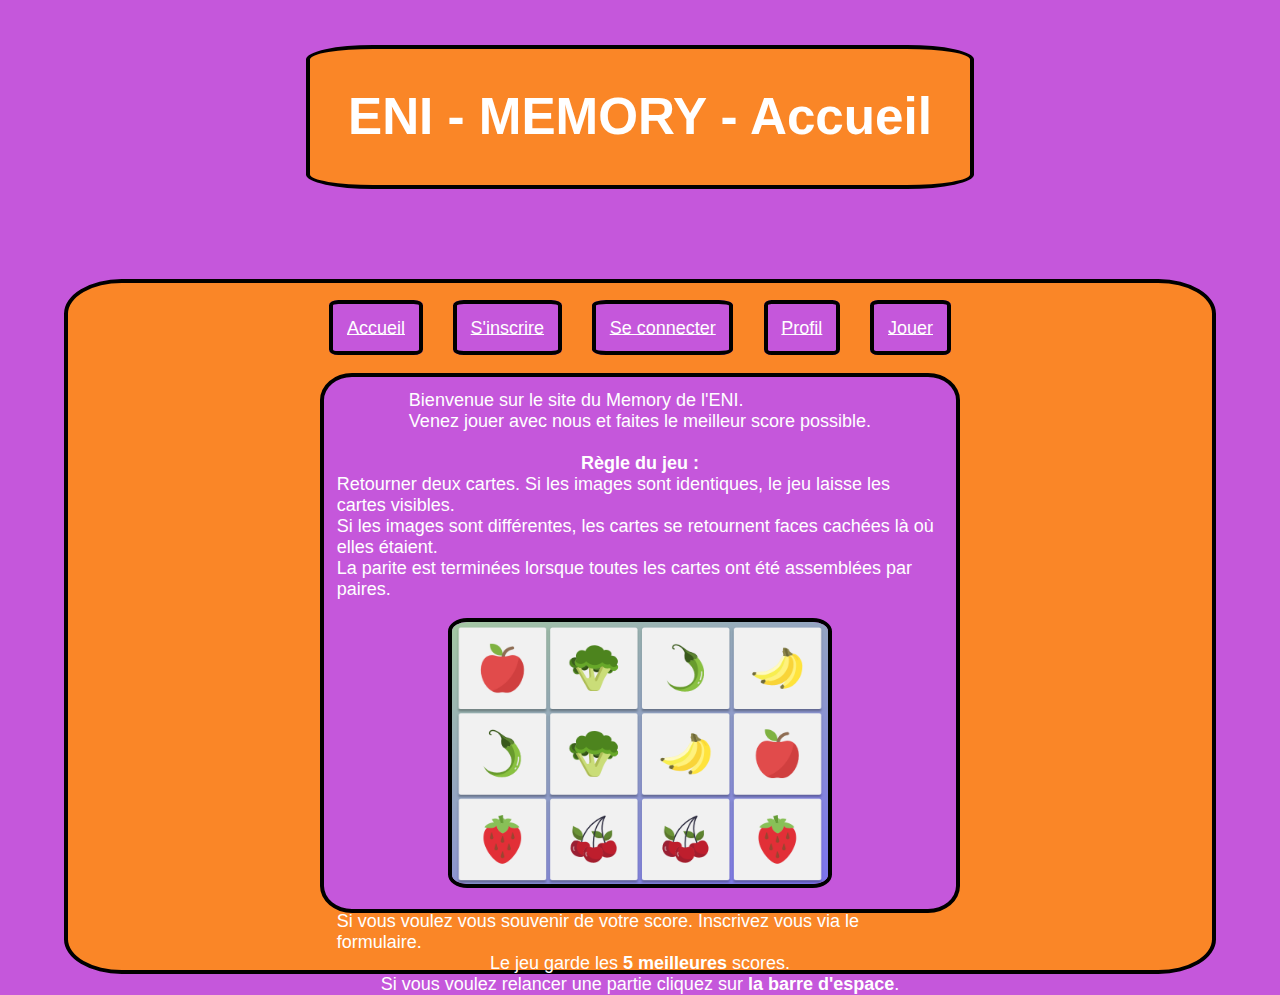
<file: index.html>
<!DOCTYPE html>
<html lang="fr">
  <head>
    <meta charset="UTF-8" />

    <meta name="viewport" content="width=device-width, initial-scale=1.0" />
    <meta http-equiv="X-UA-Compatible" content="ie=edge" />
    <title>Memory Game</title>
    <link rel="stylesheet" href="css/style.css" />
  </head>
  <body>
    <h1>ENI - MEMORY - Accueil</h1>
    <main>
      <nav>
        <ul>
          <a href="index.html"><li>Accueil</li></a>
          <a href="inscription.html"><li>S'inscrire</li></a>
          <a href="connexion.html"><li>Se connecter</li></a>
          <a href="profil.html"><li>Profil</li></a>
          <a href="jouer.html"><li>Jouer</li></a>
        </ul>
      </nav>
      <section>
        <div>
          <p>
            Bienvenue sur le site du Memory de l'ENI. <br />
            Venez jouer avec nous et faites le meilleur score possible.
          </p>
          <br />
        </div>
        <h2>Règle du jeu :</h2>
        <div>
          <ul>
            <li>
              Retourner deux cartes. Si les images sont identiques, le jeu
              laisse les cartes visibles.
            </li>
            <li>
              Si les images sont différentes, les cartes se retournent faces
              cachées là où elles étaient.
            </li>
            <li>
              La parite est terminées lorsque toutes les cartes ont été
              assemblées par paires.
            </li>
          </ul>
        </div>
        <div>
          <img id = "imgMemory" src="image/memory_detail.png" alt="memory réalisé" />
        </div>
        <p>
          Si vous voulez vous souvenir de votre score. Inscrivez vous via le
          formulaire.
        </p>
        <p>Le jeu garde les <strong>5 meilleures</strong> scores.</p>
        <p>
          Si vous voulez relancer une partie cliquez sur
          <strong>la barre d'espace</strong>.
        </p>
      </section>
    </main>
    <script type="module" src="js/script.js"></script>
  </body>
</html>
</file>
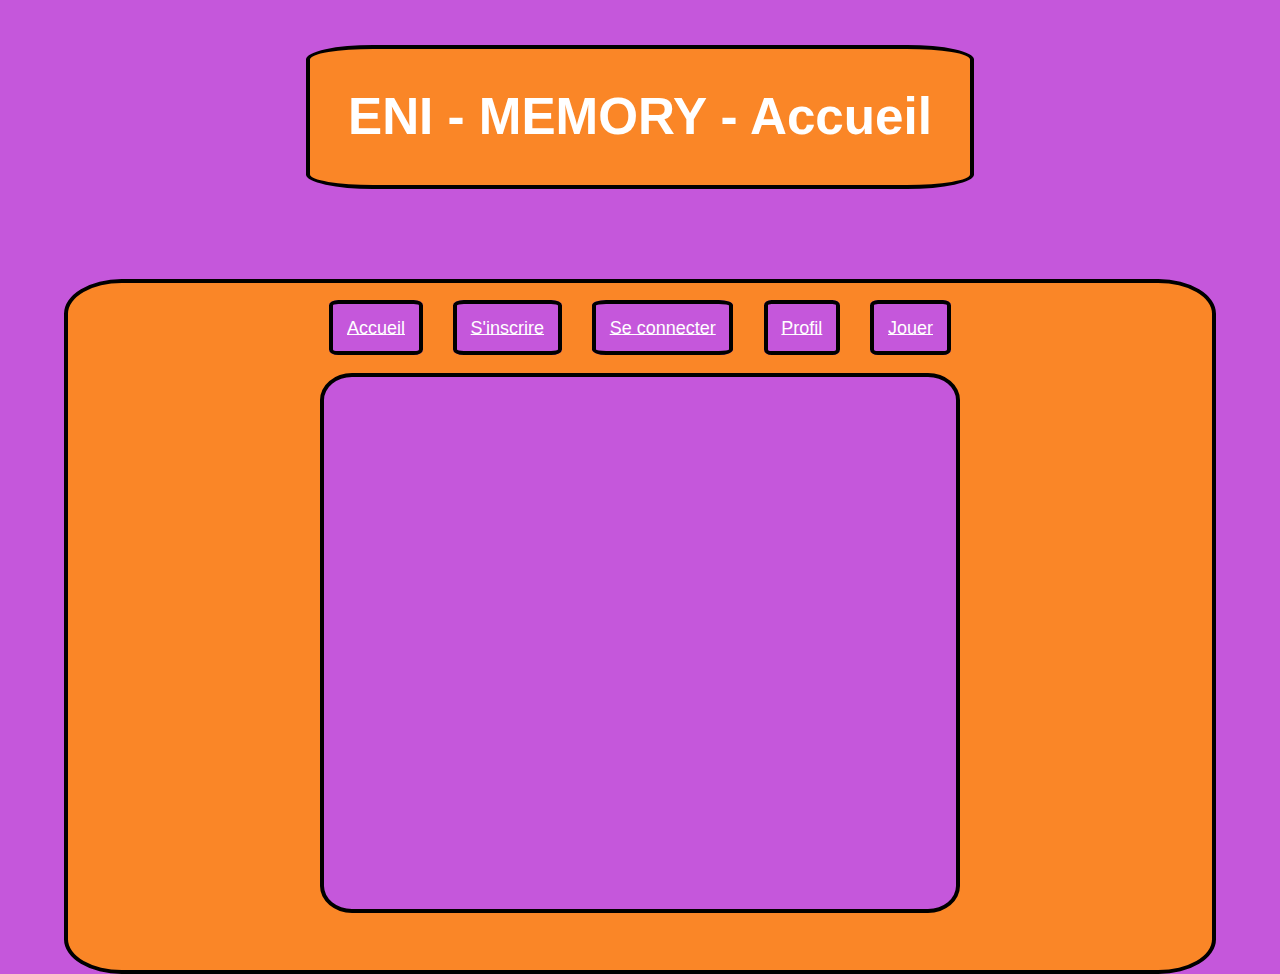
<file: connexion.html>
<!DOCTYPE html>
<html lang="en">
<head>
    <meta charset="UTF-8">
    <meta name="viewport" content="width=device-width, initial-scale=1.0">
    <title>Document</title>
    <link rel="stylesheet" href="css/style.css">
</head>
 <body>
   <h1>ENI - MEMORY - Accueil</h1>
    <main>
      <nav>
        <ul>
          <a href="index.html"><li>Accueil</li></a>
          <a href="inscription.html"><li>S'inscrire</li></a>
          <a href="connexion.html"><li>Se connecter</li></a>
          <a href="profil.html"><li>Profil</li></a>
          <a href="jouer.html"><li>Jouer</li></a>
        </ul>
      </nav>
      <section></section>
    </main>
    <script type="module" src="js/script.js"></script>
  </body>
</html>
</file>
<file: css/style.css>
main {
  margin: 5vh auto;
  padding: 5vh auto;
  height: 80vh;
  width: 90vw;
  font-family: Arial, Helvetica, sans-serif;
  background-color: #fa8627;
  border-radius: 5%;
  border: #000000 solid 4px;
  display: flex;
  flex-direction: column;
  align-items: center;
  justify-content: baseline;
}
nav {
  width: 100%;
  height: 2rem;
  display: flex;
  align-items: center;
  justify-content: center;
  margin: 2vh;
  padding: 3vh;
}
ul {
  list-style-type: none;
}
nav ul li {
  list-style-type: none;
  display: inline;
  border: #000000 solid 4px;
  border-radius: 10%;
  padding: 1.5vh;
  margin-left: 1vw;
  margin-right: 1vw;
  background: #c557db;
}

section {
  width: 50vw;
  height: 60vh;
  background-color: #c557db;
  border: #000000 solid 4px;
  border-radius: 5%;
  display: flex;
  flex-direction: column;
  align-items: center;
  justify-content: baseline;
  margin-bottom: 5%;
  padding: 1vw;
}
#imgMemory {
  margin: 2vh;
  height: 30vh;
  width: 30vw;
  border: #000000 solid 4px;
  border-radius: 5%;
}

input, button {
  margin: 1vh;
  color: white;
  border-radius: 1%;
  border: #000000 solid 4px;
  height: 5vh;
  width: 45vw;
  background-color: #fa8627;
  display: flex;
  flex-direction: column;
  align-items: center;
  justify-content: center;
}
::placeholder {
color: white;

}
.container {
  display: flex;
  flex-direction: column;
  align-items: center;
  justify-content: center;
}
* {
  font-size: large;
  font-family: "Trebuchet MS", "Lucida Sans Unicode", "Lucida Grande",
    "Lucida Sans", Arial, sans-serif;
  color: white;
  padding: 0;
  margin: 0;
  box-sizing: border-box;
}

body {
  height: 100vh;
  display: flex;
  flex-direction: column;
  align-items: center;
  background: #c557db;
}

.memory-game {
  padding: 1%;
  margin: 2%;
  display: flex;
  flex-wrap: wrap;
  align-items: center;
  align-content: stretch;
  justify-content: space-around;
  perspective: 2000px;
}

.memory-card {
  width: calc(25% - 1vw);
  height: calc(33.333% - 3vh);
  max-width: 125px;
  max-height: 125px;
  margin: 1%;
 
  position: relative;
  transform: scale(1);
  transform-style: preserve-3d;
  transition: transform 1s;
  box-shadow: 0.5vw 0.5vw 0.5vw 0.1vw rgb(255, 255, 255);
  border-radius: 10%;
   border: #000000 solid 4px;
}

.memory-card:active {
  transform: scale(0.5);
  transition: transform 1s;
}
.back-face:hover {
  background-color:#c557db;
}
.memory-card.flip {
  transform: rotateY(180deg);
  transition: transform 1s;
  box-shadow: -0.5vw 0.5vw 0.5vw 0.1vw rgb(0, 0, 0);
}

.front-face,
.back-face {
  width: 100%;
  height: 100%;
  padding: 1%;
  position: absolute;
  border-radius: 10%;
  background:#fa8627;
  backface-visibility: hidden;
}

.front-face {
  transform: rotateY(180deg);
}
.end {
  visibility: hidden;
  opacity: 0;
  transition: visibility 0.5s ease-in-out, opacity 0.5s ease-in-out;
}

.blackout {
  visibility: hidden;
  opacity: 0% ;
  transition: visibility 0.5s ease-in-out, opacity 0.5s ease-in-out;
}
.display { 
  opacity: 100%;
  transition: opacity 0.5s ease-in-out;
}


.text {
  display: flex;
  flex-direction: column;
  align-items: center;
  justify-content: center;
}

#score {  
  color: white;
  font-size: 1.2rem;
  font-style: oblique;
  font-family: 'Franklin Gothic Medium', 'Arial Narrow', Arial, sans-serif;
}
.score {
  text-decoration: underline white 2px solid;
}

h1 {
  color: white;
  font-size: 4vw;
  display: flex;
  flex-direction: row;
  margin: 5vh;
  border: #000000 solid 4px;
  border-radius: 10%;
  padding: 3vw;
  background-color: #fa8627;
}

.inscription {
  font-size: 2vw;
}
</file>
